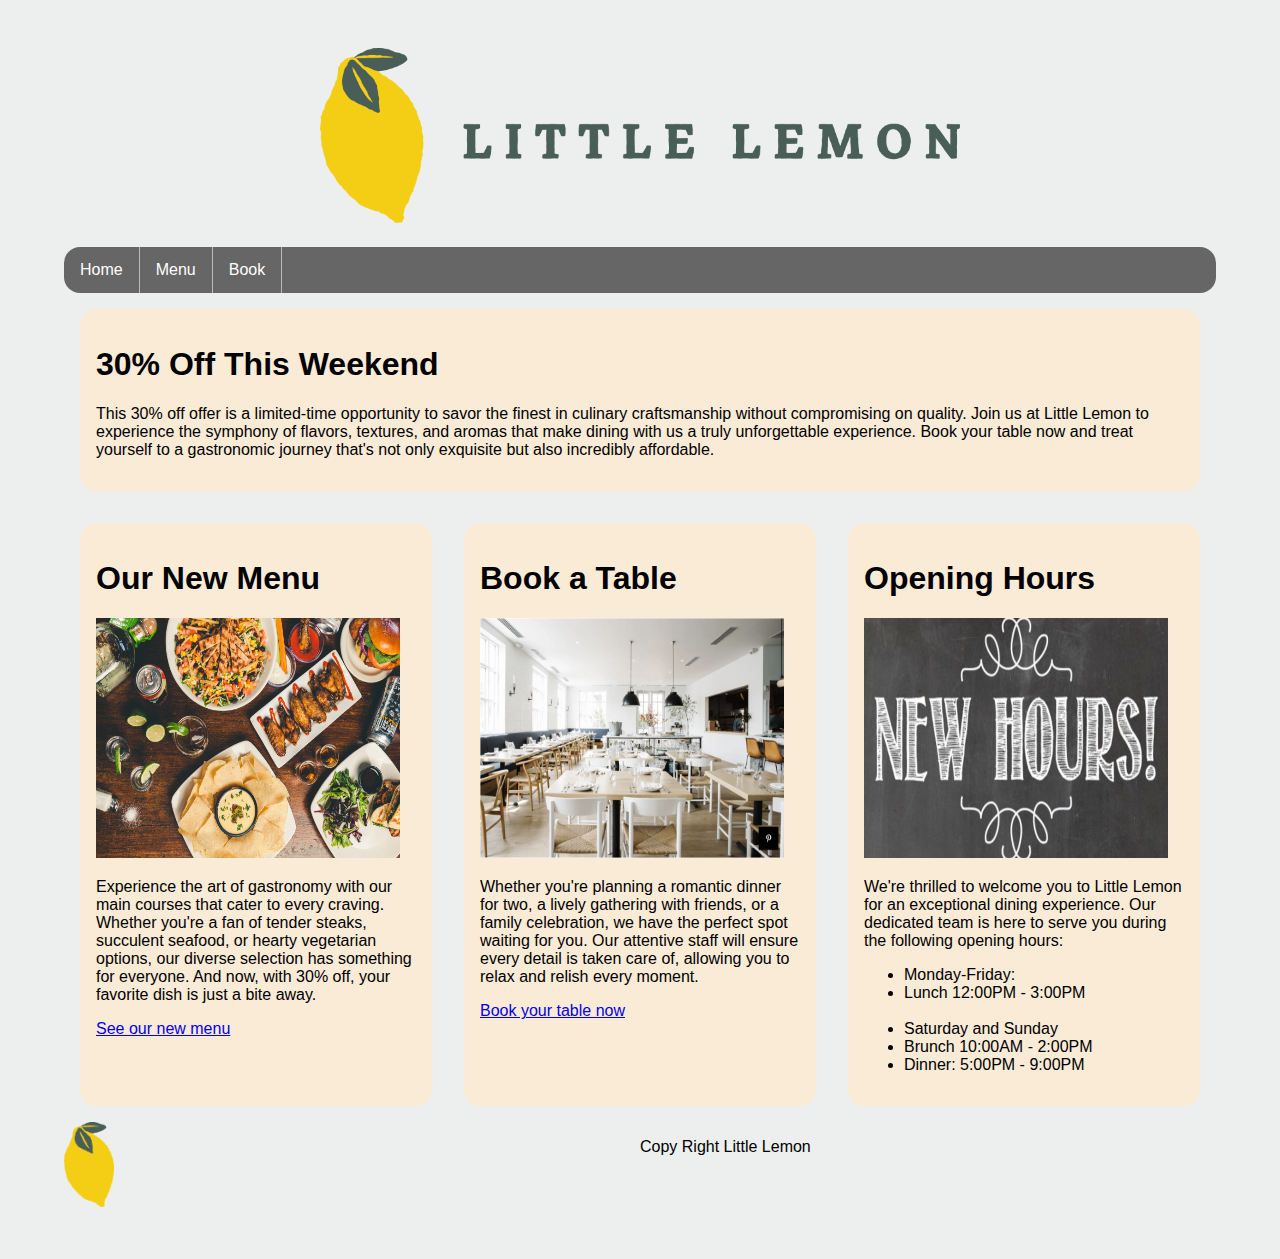
<file: index.html>
<!DOCTYPE html>
<html lang="en">
<head>
    <title>Little Lemon</title>
    <meta charset="utf-8">

    <link rel="stylesheet" href="style.css">
</head>
<body>
    <header>
        <img src="imgs/Asset 16@4x.png" alt="logo" style="max-width: 100%">
    </header>
    <nav>
        <ul>
            <li><a href="index.html">Home</a></li>
            <li><a href="menu.html">Menu</a></li>
            <li><a href="book.html">Book</a></li>
        </ul>
    </nav>
    <main>
        <section class="highlight">
            <article>
                <h1>30% Off This Weekend</h1>
                <p>This 30% off offer is a limited-time opportunity to savor the finest in culinary craftsmanship without compromising on quality. Join us at Little Lemon to experience the symphony of flavors, textures, and aromas that make dining with us a truly unforgettable experience.
                    Book your table now and treat yourself to a gastronomic journey that's not only exquisite but also incredibly affordable.</p>
            </article>
        </section>
        <section>
            <article>
                <h1>Our New Menu</h1>
                <img src="imgs/food.jpg" alt="menu">
                <p>Experience the art of gastronomy with our main courses that cater to every craving. Whether you're a fan of tender steaks, succulent seafood, or hearty vegetarian options, our diverse selection has something for everyone. And now, with 30% off, your favorite dish is just a bite away.</p>
                <p class="link"><a href="menu.html">See our new menu</a></p>
            </article>
            <article>
                <h1>Book a Table</h1>
                <img src="imgs/restaurant.png" alt="restaurant">
                <p>Whether you're planning a romantic dinner for two, a lively gathering with friends, or a family celebration, we have the perfect spot waiting for you. Our attentive staff will ensure every detail is taken care of, allowing you to relax and relish every moment.</p>
                <p class="link"><a href="book.html">Book your table now</a></p>
            </article>
            <article>
                <h1>Opening Hours</h1>
                <img src="imgs/Store-Hours.jpg" alt="store-hours">
                <p>We're thrilled to welcome you to Little Lemon for an exceptional dining experience. Our dedicated team is here to serve you during the following opening hours:</p>
                <ul>
                    <li>Monday-Friday:</li>
                    <li>Lunch 12:00PM - 3:00PM</li><br>
                    <li>Saturday and Sunday</li>
                    <li>Brunch 10:00AM - 2:00PM</li>
                    <li>Dinner: 5:00PM - 9:00PM</li>
                </ul>
            </article>
        </section>
    </main>
    <footer>
        <div>
            <img src="imgs/Asset 9@4x.png" alt="footer-logo" width="50rem">
        </div>
        <div>
            <p>Copy Right Little Lemon</p>
        </div>
    </footer>
</body>
</html>
</file>
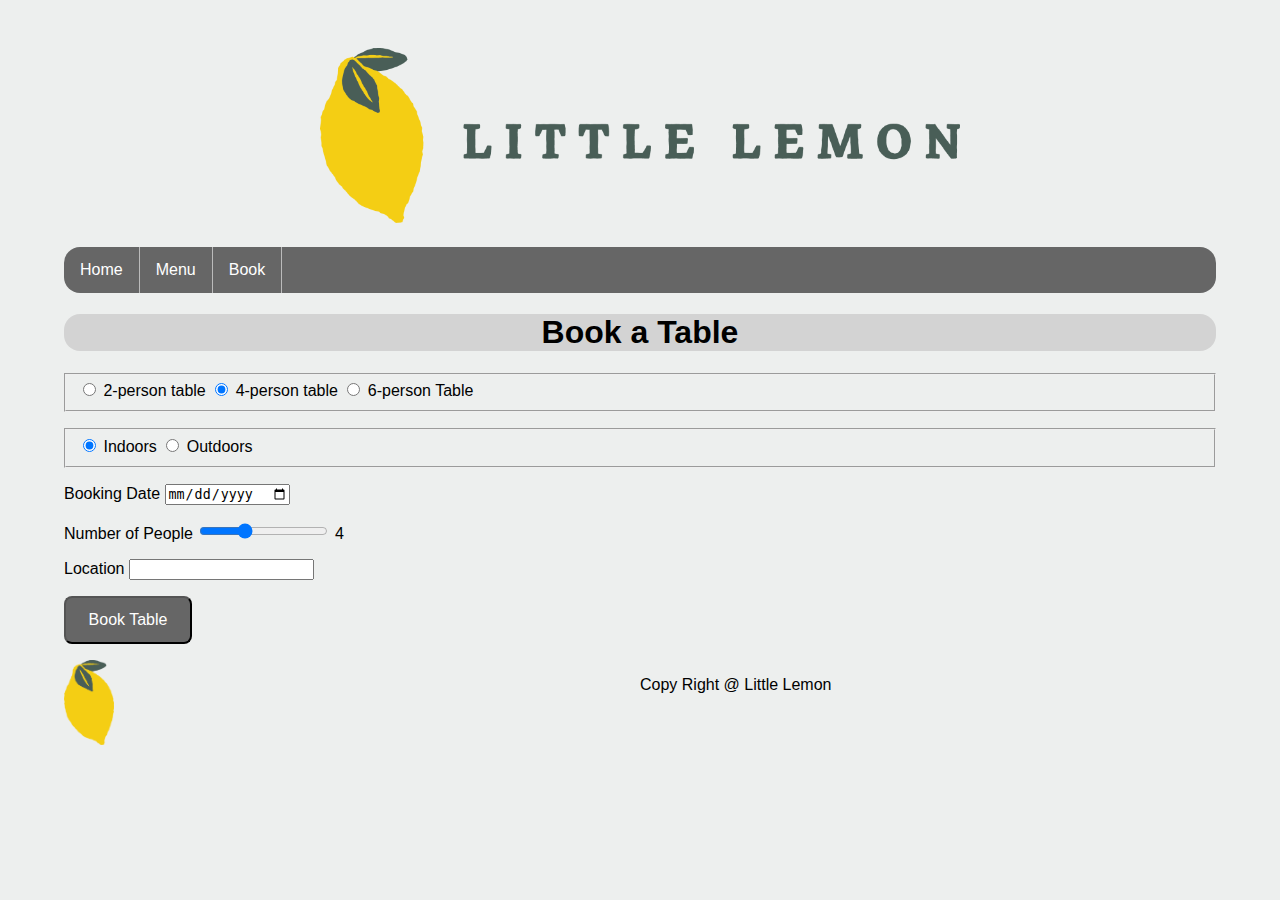
<file: book.html>
<!DOCTYPE html>
<html lang="en">
<head>
    <title>Little Lemon</title>
    <meta charset="utf-8">

    <link rel="stylesheet" href="style.css">
</head>
<body>
    <header>
        <img src="imgs/Asset 16@4x.png" alt="logo" style="max-width: 100%">
    </header>
    <nav>
        <ul>
            <li><a href="index.html">Home</a></li>
            <li><a href="menu.html">Menu</a></li>
            <li><a href="book.html">Book</a></li>
        </ul>
    </nav>
    <main>
        <h1 class="header1">Book a Table</h1>
        <form method="POST">
            <fieldset id="size">
                <label>
                    <input type="radio" value="2" name="size"> 2-person table
                </label>
                <label>
                    <input type="radio" value="4" name="size" checked> 4-person table
                </label>
                <label>
                    <input type="radio" value="6" name="size"> 6-person Table
                </label>
            </fieldset>
            <fieldset id="location">
                <label>
                    <input type="radio" value="indoors" name="location" checked> Indoors
                </label>
                <label>
                    <input type="radio" value="outdooes" name="location"> Outdoors
                </label>
            </fieldset>
            <div>
                <label for="booking_date">Booking Date</label>
                <input type="date" id="booking_date" name="booking_date">
            </div>
            <div>
                <label for="booking_people">Number of People</label>
                <input type="range" id="booking_people" name="booking_people" min="1" max="10" value="4" oninput="this.nextElementSibling.value = this.value">
                <output>4</output>
            </div>
            <div>
                <label for="booking_location">Location</label>
                <input id="booking_location" name="booking_location" list="locations">
                <datalist id="locations">
                    <option value="Downtown"></option>
                    <option value="Uptown"></option>
                </datalist>
            </div>
            <div>
                <button type="submit">Book Table</button>
            </div>
        </form>
    </main>
    <footer>
        <div>
            <img src="imgs/Asset 9@4x.png" alt="footer-logo" width="50rem">
        </div>
        <div>
            <p>Copy Right @ Little Lemon</p>
        </div>
    </footer>
</body>
</html>
</file>
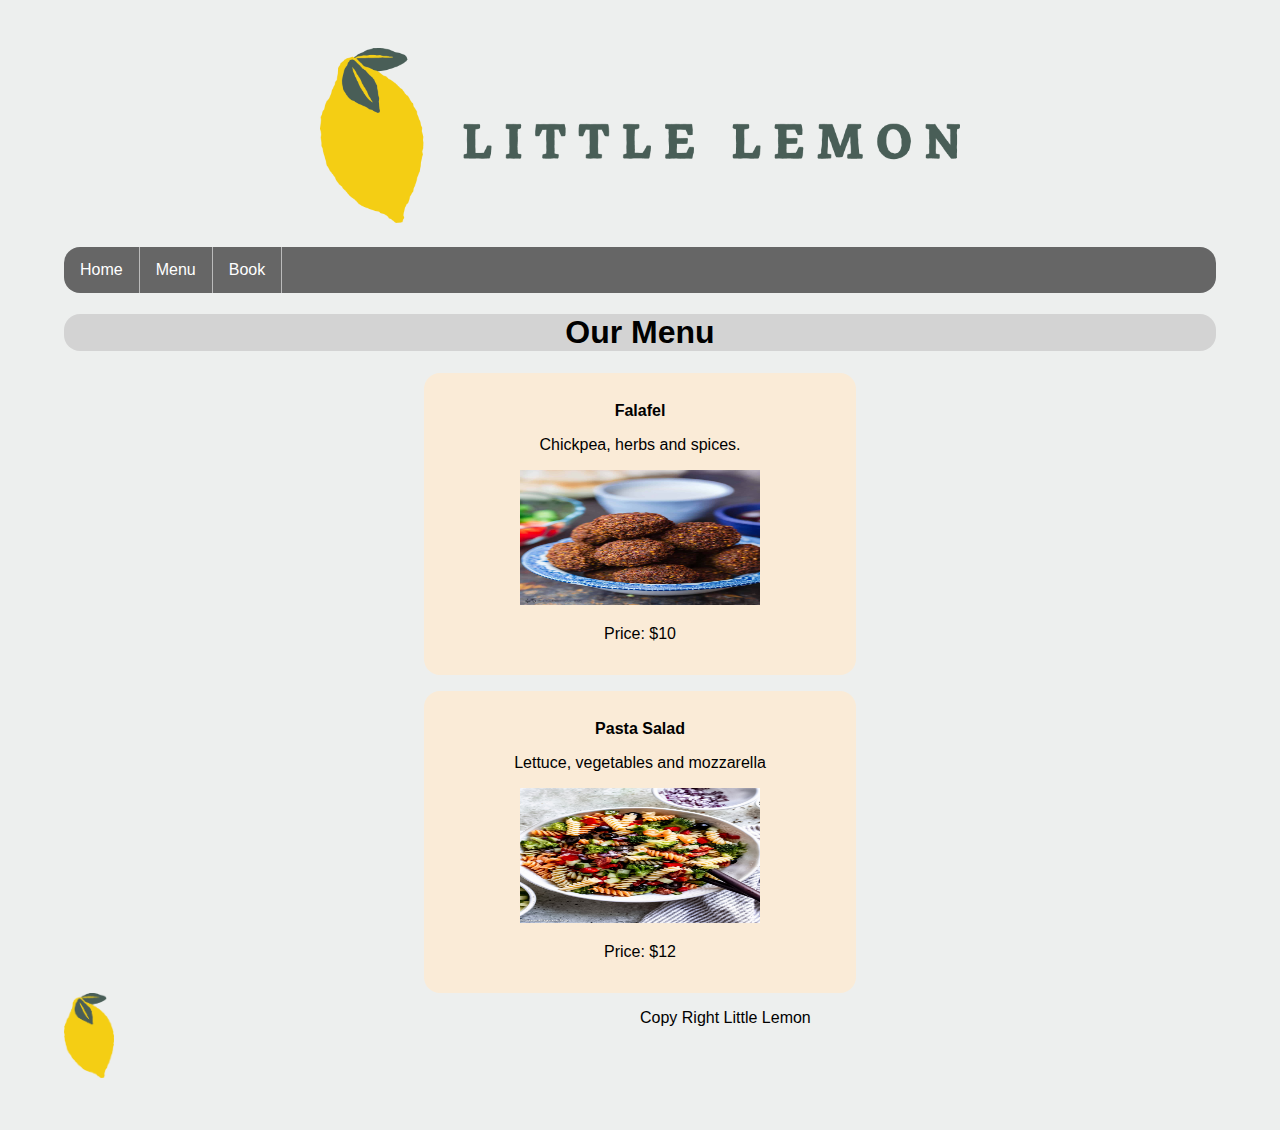
<file: menu.html>
<!DOCTYPE html>
<html lang="en">
<head>
    <title>Little Lemon</title>
    <meta charset="utf-8">

    <link rel="stylesheet" href="style.css">
</head>
<body>
    <header>
        <img src="imgs/Asset 16@4x.png" alt="logo" style="max-width: 100%">
    </header>
    <nav>
        <ul>
            <li><a href="index.html">Home</a></li>
            <li><a href="menu.html">Menu</a></li>
            <li><a href="book.html">Book</a></li>
        </ul>
    </nav>
    <main>
        <h1 class="header1">Our Menu</h1>
        <div class="menu-items">
            <h2>Falafel</h2>
            <p>Chickpea, herbs and spices.</p>
            <img src="/imgs/falafel.jpg" width="240" height="135" alt="Falafel">
            <p class="price">Price: $10</p>
        </div>
        <div class="menu-items">
            <h2>Pasta Salad</h2>
            <p>Lettuce, vegetables and mozzarella</p>
            <img src="imgs/Salad.jpg" width="240" height="135" alt="Salad">
            <p class="price">Price: $12</p>   
        </div>
        <style>
            table, th, td {
                border: 1px solid black;
                border-collapse: collapse;
            }
        </style>
    </main>
    <footer>
        <div>
            <img src="imgs/Asset 9@4x.png" alt="footer-logo" width="50rem">
        </div>
        <div>
            <p>Copy Right Little Lemon</p>
        </div>
    </footer>
</body>
</html>
</file>
<file: style.css>
body {
    background-color: #edefee;
    font-family:'Lucida Sans', 'Lucida Sans Regular', 'Lucida Grande', 'Lucida Sans Unicode', Geneva, Verdana, sans-serif;
    margin-top: 3rem;
    margin-bottom: 3rem;
    margin-left: 5%;
    margin-right: 5%;
}

h1 {
    font-size: 2rem;
}

.header1 {
    background-color: lightgray;
    border-radius: 1rem;
    text-align: center;
}

h2 {
    font-size: 1rem;
}

header > img {
    display: block;
    margin-left: auto;
    margin-right: auto;
    width: 40rem;
}

nav {
    margin-top: 1.5rem;
}

nav ul {
    list-style: none;
    background-color: #666;
    margin: 0;
    padding: 0;
    overflow: hidden;
    border-radius: 1rem;
}

nav li {
    float: left;
    border-right: 0.1rem solid #bbb;
}

li a {
    display: block;
    padding: 14px 16px;
    color: white;
    text-align: center;
    text-decoration: none;
}

li a:hover {
    background-color: #111;
}


section {
    display: flex;
}

article {
    flex: 1;
    background-color: antiquewhite;
    border-radius: 1rem;
    margin: 1rem;
    padding: 1rem;
}

form fieldset {
    margin: 1rem 0 1rem 0;
}

form div {
    margin: 1rem 0 1rem 0;
}

button {
    background-color: #666;
    border-radius: 0.5rem;
    width: 8rem;
    height: 3rem;
    text-align: center;
    color: white;
    font-size: medium;
}

button:active {
    background-color: #04AA6D;
}

footer {
    display: flex;
}

footer div {
    flex: 1;    
}

article > img {
    width: 95%;
    height: 15rem;
}

.menu-items {
    display: block;
    margin: auto;
    text-align: center;
    width: 25rem;
    height: max-content;
    padding: 1rem;
    margin-top: 1rem;
    background-color: antiquewhite;
    border-radius: 1rem;
}
</file>
